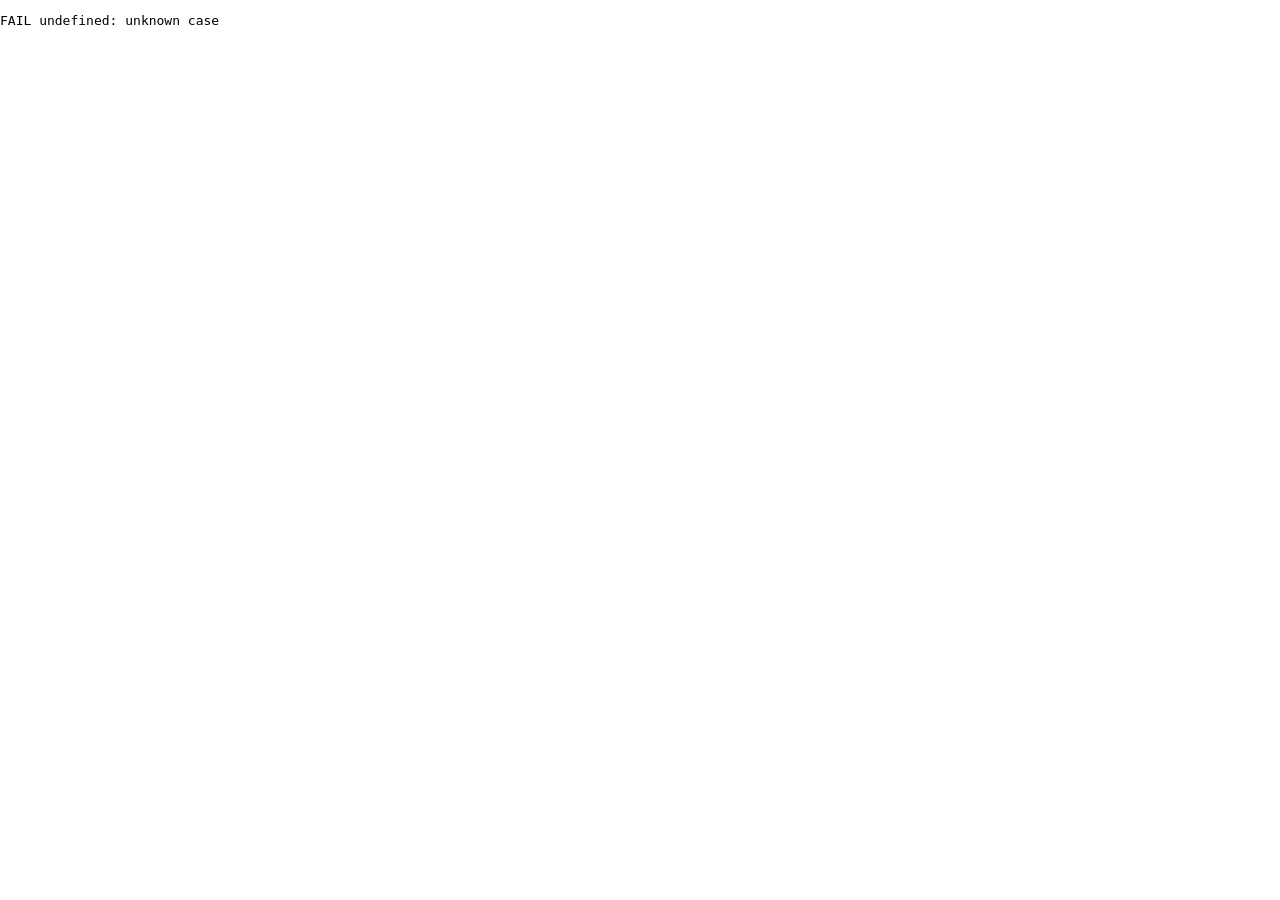
<file: tests/ui/harness.html>
<!doctype html>
<meta charset="utf-8">
<title>Free My TV UI harness</title>
<style>html, body { margin: 0; } iframe { border: 0; width: 1920px; height: 1080px; display: block; }</style>
<pre id="result"></pre>
<script>
// One case per run (run.sh passes ?case=). Each case may seed localStorage (setup) before the real page loads in a
// same-origin iframe, then checks the page (check) and returns '' for a pass or the reason it failed.
var CASE = (location.search.match(/case=([a-z0-9-]+)/) || [])[1];
var DENVER = {latitude: 39.73915, longitude: -104.9847};

function pad(n) { return (n < 10 ? '0' : '') + n; }
/** Open-Meteo local time string for epoch ms at a fixed UTC offset (seconds). */
function meteoTime(ms, off) {
  var d = new Date(ms + off * 1000);
  return d.getUTCFullYear() + '-' + pad(d.getUTCMonth() + 1) + '-' + pad(d.getUTCDate()) + 'T' + pad(d.getUTCHours()) + ':' + pad(d.getUTCMinutes());
}
/** The Denver fixture with hourly times at now + 1h, + 2h, ... and today's sunrise and sunset at the given local times. */
function denverWeather(fixture, sunriseHM, sunsetHM) {
  var body = JSON.parse(JSON.stringify(fixture)), off = body.utc_offset_seconds;
  var hourMs = 3600000, now = Date.now(), top = Math.floor(now / hourMs) * hourMs;
  body.hourly.time = body.hourly.temperature_2m.map(function (_, k) { return meteoTime(top + (k + 1) * hourMs, off); });
  var today = meteoTime(now, off).slice(0, 10);
  body.daily.time = [today];
  body.daily.sunrise = [today + 'T' + (sunriseHM || '06:58')];
  body.daily.sunset = [today + 'T' + (sunsetHM || '16:40')];
  return body;
}
function seed(prefs, weatherBody) {
  localStorage.clear();
  var p = {latitude: DENVER.latitude, longitude: DENVER.longitude};
  for (var k in prefs) p[k] = prefs[k];
  localStorage.setItem('fmtv.prefs', JSON.stringify(p));
  if (weatherBody) {
    localStorage.setItem('fmtv.weather', JSON.stringify({place: DENVER.latitude + ',' + DENVER.longitude,
      body: weatherBody, at: Date.now(), query: null}));
  }
}

var CASES = {
  // Breaks if Outfit 300, Outfit 400 (the clock) or Geist 400 is not declared as a local @font-face the page can load.
  // The weight must match exactly: fonts.load() falls back to the nearest weight of the family.
  'fonts-loaded': {
    check: function (win, doc) {
      var want = [['300 96px Outfit', 'Outfit', '300'], ['400 160px Outfit', 'Outfit', '400'], ['400 32px Geist', 'Geist', '400']];
      return Promise.all(want.map(function (w) { return doc.fonts.load(w[0]); })).then(function (sets) {
        for (var i = 0; i < sets.length; i++) {
          var ok = sets[i].some(function (f) { return f.family.replace(/["']/g, '') === want[i][1] && f.weight === want[i][2] && f.status === 'loaded'; });
          if (!ok) return want[i][1] + ' ' + want[i][2] + ' did not load';
        }
        return '';
      });
    }
  },
  // Breaks if the web build still packs the shared Material icon, or if the Android app's icon changed.
  'icons-phosphor': {
    check: function () {
      var ANDROID_SETTINGS_SHA256 = '1f2105efab9a1df64fd0d4a14049ef842b694bececac94c34c5e1a23d7b87d1a';   // upstream 0e33f16
      function bytes(url) { return fetch(url, {cache: 'no-store'}).then(function (r) { return r.arrayBuffer(); }); }
      function hex(buf) { return Array.prototype.map.call(new Uint8Array(buf), function (b) { return (b < 16 ? '0' : '') + b.toString(16); }).join(''); }
      return Promise.all([bytes('/out/tizen/symbols/settings.png'), bytes('/app/assets/symbols/settings.png')]).then(function (b) {
        return crypto.subtle.digest('SHA-256', b[1]).then(function (androidHash) {
          if (hex(androidHash) !== ANDROID_SETTINGS_SHA256) return 'the Android settings icon changed';
          return crypto.subtle.digest('SHA-256', b[0]).then(function (webHash) {
            return hex(webHash) === ANDROID_SETTINGS_SHA256 ? 'the web build still packs the Material settings icon' : '';
          });
        });
      });
    }
  },
  // Breaks if the interface face is not Geist, if any of Apple's system greys survive in day or night mode, or if a
  // home screen shadow is plain black instead of the tinted slate.
  'palette': {
    check: function (win, doc) {
      var OLD = ['rgb(29, 29, 31)', 'rgb(245, 245, 247)', 'rgb(110, 110, 115)'];
      var family = win.getComputedStyle(doc.body).fontFamily.replace(/["']/g, '');
      if (family.indexOf('Geist') !== 0) return 'body font-family is ' + family;
      var modes = [true, false];
      for (var m = 0; m < modes.length; m++) {
        doc.body.classList.toggle('night', modes[m]);
        var all = doc.querySelectorAll('#stage, #stage *');
        for (var i = 0; i < all.length; i++) {
          var cs = win.getComputedStyle(all[i]);
          if (OLD.indexOf(cs.color) >= 0 || OLD.indexOf(cs.backgroundColor) >= 0) {
            return (modes[m] ? 'night' : 'day') + ': ' + (all[i].id || all[i].className || all[i].tagName) + ' uses ' + (OLD.indexOf(cs.color) >= 0 ? cs.color : cs.backgroundColor);
          }
          if (all[i].closest('#home') && cs.boxShadow.indexOf('rgba(0, 0, 0') >= 0) {
            return (modes[m] ? 'night' : 'day') + ': ' + (all[i].id || all[i].className) + ' has a black shadow';
          }
        }
      }
      return '';
    }
  },
  // Breaks if focus is still marked with a white fill instead of the amber accent, on the shelf or the top buttons.
  'focus-accent': {
    still: true,
    check: function (win, doc) {
      var AMBER = 'rgb(227, 161, 94)';
      press(win, doc, 39);
      return later(400).then(function () {
        var tile = doc.querySelector('#tiles .tile.focus');
        if (!tile) return 'no focused shelf tile after Right';
        if (tile !== doc.querySelectorAll('#tiles .tile')[1]) return 'Right did not focus the second tile';
        if (win.getComputedStyle(tile).boxShadow.indexOf(AMBER + ' 0px 0px 0px 3px') < 0) return 'focused tile has no 3 px amber ring: ' + win.getComputedStyle(tile).boxShadow;
        press(win, doc, 38);
        return later(400).then(function () {
          var round = doc.querySelector('.round.focus');
          if (!round) return 'no focused top button after Up';
          var bg = win.getComputedStyle(round).backgroundColor;
          return bg === AMBER ? '' : 'focused top button background is ' + bg;
        });
      });
    }
  },
  // Breaks if any readable or focusable part of the no-picks home screen leaves the 5% safe area (Android TV guide:
  // 48dp x 27dp at 960 x 540, so 96 x 54 px on the 1920 x 1080 stage), focused or not.
  'safe-margin': {
    still: true,
    setup: function (fixture) { seed({}, denverWeather(fixture)); },
    check: function (win, doc) {
      function shown(node) {
        var cs = win.getComputedStyle(node);
        return cs.display !== 'none' && cs.visibility !== 'hidden' && parseFloat(cs.opacity) > 0;
      }
      function outside(node, label) {
        var r = node.getBoundingClientRect();
        if (r.width === 0 && r.height === 0) return '';
        if (r.left < 96 || r.right > 1824 || r.top < 54 || r.bottom > 1026) {
          return label + ' at ' + [r.left, r.top, r.right, r.bottom].map(Math.round).join(',');
        }
        return '';
      }
      var groups = [['#clock', 'clock'], ['#weatherline', 'weather line'], ['#buttons > *', 'top button'],
        ['#tiles > *', 'shelf tile'], ['#tiles .label', 'shelf name'], ['#platter > *', 'shelf arrow']];
      function sweep() {
        for (var g = 0; g < groups.length; g++) {
          var nodes = doc.querySelectorAll(groups[g][0]);
          for (var i = 0; i < nodes.length; i++) {
            if (!shown(nodes[i])) continue;
            var why = outside(nodes[i], groups[g][1] + ' ' + i);
            if (why) return why;
          }
        }
        return '';
      }
      var first = sweep();
      if (first) return first;
      press(win, doc, 38);   // up to the top buttons: their focused size counts too
      return later(300).then(function () {
        var why = sweep();
        if (why) return 'with a top button focused: ' + why;
        press(win, doc, 39); press(win, doc, 39);
        return later(300).then(function () { var w = sweep(); return w ? 'with the last top button focused: ' + w : ''; });
      });
    }
  },
  // Weather line cases: Denver fixture in Celsius, English. Expected text derived by hand from the fixture:
  // now 41.2 -> "41°", code 3 -> "Cloudy"; hours +1, +2, +3 -> 38.4, 36.1, 35.0 -> "38°", "36°", "35°".
  // Breaks if the line is missing, leaves out the current reading, or shows the hours out of order.
  'weather-line': {
    setup: function (fixture) { seed({temperature: 'C', language: 'en'}, denverWeather(fixture)); },
    check: function (win, doc) {
      var line = doc.getElementById('weatherline');
      if (!line) return 'no #weatherline';
      if (win.getComputedStyle(line).display === 'none') return '#weatherline is hidden';
      var text = line.textContent, top = Math.floor(Date.now() / 3600000) * 3600000;
      function label(k) { var h = new Date(top + k * 3600000).getHours(); return (h % 12 || 12) + ' ' + (h < 12 ? 'AM' : 'PM'); }
      var want = ['41°', 'Cloudy', label(1), '38°', label(2), '36°', label(3), '35°'], at = 0;
      for (var i = 0; i < want.length; i++) {
        var found = text.indexOf(want[i], at);
        if (found < 0) return 'missing "' + want[i] + '" (in order) in "' + text + '"';
        at = found + want[i].length;
      }
      // Only three hours: the fourth (33.7 -> "34°") stays off the line.
      return text.indexOf('34°') < 0 ? '' : 'shows a fourth hour: "' + text + '"';
    }
  },
  // Breaks if the line shows (or the clock moves) when no weather was ever fetched.
  'weather-none': {
    still: true,
    setup: function () { seed({temperature: 'C', language: 'en'}, null); },
    check: function (win, doc) {
      var line = doc.getElementById('weatherline'), clock = doc.getElementById('clock').getBoundingClientRect();
      if (!line) return 'no #weatherline';
      if (win.getComputedStyle(line).display !== 'none') return '#weatherline shows without weather: "' + line.textContent + '"';
      return Math.round(clock.left) === 96 && Math.round(clock.top) === 54 ? '' : 'clock moved to ' + Math.round(clock.left) + ',' + Math.round(clock.top);
    }
  },
  // Breaks if the line ignores Home Settings' weather switch.
  'weather-off': {
    setup: function (fixture) { seed({temperature: 'C', language: 'en', weather: false}, denverWeather(fixture)); },
    check: function (win, doc) {
      var line = doc.getElementById('weatherline');
      if (!line) return 'no #weatherline';
      return win.getComputedStyle(line).display === 'none' ? '' : '#weatherline shows with weather off';
    }
  },
  // Breaks if the backdrop is not the Front Range photo for the current sun phase, or if that photo did not load.
  'backdrop-photo': {
    setup: function (fixture) { seed({temperature: 'C', language: 'en'}, denverWeather(fixture)); },
    check: function (win, doc) {
      var img = doc.getElementById('horizon');
      if (!img || img.tagName !== 'IMG') return '#horizon is not an image';
      var phase = img.getAttribute('data-phase');
      if (['night', 'dawn', 'day', 'dusk'].indexOf(phase) < 0) return 'data-phase is ' + phase;
      if (!/photos\/(night|dawn|day|dusk)\.jpg$/.test(img.src) || img.src.indexOf('photos/' + phase + '.jpg') < 0) return 'src ' + img.src + ' for phase ' + phase;
      if (win.getComputedStyle(img).display === 'none') return 'the photo is hidden';
      return img.complete && img.naturalWidth === 1920 ? '' : 'photo not loaded (naturalWidth ' + img.naturalWidth + ')';
    }
  },
  // Breaks if a photo that fails to load leaves a broken image instead of the plain sky.
  'backdrop-fallback': {
    check: function (win, doc) {
      var img = doc.getElementById('horizon');
      if (!img || img.tagName !== 'IMG') return '#horizon is not an image';
      // First a working photo, so a page that never set one up cannot pass by looking hidden.
      if (!img.getAttribute('data-phase') || win.getComputedStyle(img).display === 'none') return 'no photo showed before the failure';
      img.src = 'photos/missing-' + Date.now() + '.jpg';
      return later(800).then(function () {
        if (win.getComputedStyle(img).display !== 'none') return 'a failed photo still shows';
        var grads = doc.querySelectorAll('#sky .grad'), shown = 0;
        for (var i = 0; i < grads.length; i++) if (parseFloat(win.getComputedStyle(grads[i]).opacity) > 0) shown++;
        return shown ? '' : 'no sky gradient shows behind the failed photo';
      });
    }
  },
  // Breaks if the focused app shows no name, if an unfocused one does, if the focused tile does not grow to 1.08 or the
  // one left behind stays grown, or if focusing moves its neighbours.
  'shelf-focus': {
    still: true,
    check: function (win, doc) {
      var tiles = doc.querySelectorAll('#tiles .tile');
      if (tiles.length < 3) return 'fewer than 3 shelf tiles';
      function label(t) { return t.querySelector('.label'); }
      function seen(t) { var l = label(t); return l ? parseFloat(win.getComputedStyle(l).opacity) : -1; }
      var thirdLeft = tiles[2].getBoundingClientRect().left;
      press(win, doc, 39);
      return later(300).then(function () {
        if (!label(tiles[1])) return 'tile 1 has no name label';
        if (label(tiles[1]).textContent.trim() === '') return 'tile 1 label is empty';
        if (seen(tiles[1]) !== 1) return 'focused tile 1 name opacity ' + seen(tiles[1]);
        if (seen(tiles[0]) !== 0) return 'unfocused tile 0 name opacity ' + seen(tiles[0]);
        function scale(t) { var m = /^matrix\(([^,]+),/.exec(win.getComputedStyle(t).transform); return m ? parseFloat(m[1]) : 1; }
        if (Math.abs(scale(tiles[1]) - 1.08) > 0.001) return 'focused tile 1 scale ' + scale(tiles[1]);
        if (Math.abs(scale(tiles[0]) - 1) > 0.001) return 'unfocused tile 0 scale ' + scale(tiles[0]);
        var moved = tiles[2].getBoundingClientRect().left - thirdLeft;
        return Math.abs(moved) < 0.5 ? '' : 'tile 2 moved ' + moved + ' px';
      });
    }
  },
  // Type steps (Decision 17): breaks if the clock, date or focused name leaves its size, or if any home text drops under
  // 29 px (spec: Type reads from the couch).
  'type-scale': {
    still: true,
    setup: function (fixture) { seed({}, denverWeather(fixture)); },
    check: function (win, doc) {
      function size(n) { return parseFloat(win.getComputedStyle(n).fontSize); }
      var clock = doc.querySelector('#clock'), date = doc.querySelector('#clock .date'), label = doc.querySelector('#tiles .tile .label');
      if (!clock || !date || !label) return 'clock, date or shelf name missing';
      if (size(clock) !== 160 || win.getComputedStyle(clock).fontWeight !== '400') return 'clock ' + size(clock) + ' px weight ' + win.getComputedStyle(clock).fontWeight;
      if (size(date) !== 38) return 'date ' + size(date) + ' px';
      if (size(label) !== 30) return 'shelf name ' + size(label) + ' px';
      var all = doc.querySelectorAll('#clock, #clock *, #weatherline, #weatherline *, #tiles .tile .label');
      for (var i = 0; i < all.length; i++) {
        if (all[i].textContent.trim() && size(all[i]) < 29) return (all[i].id || all[i].className) + ' is ' + size(all[i]) + ' px';
      }
      return '';
    }
  },
  // Breaks if the hours share a line with the current reading (Decision 17: now over the hours).
  'weather-two-lines': {
    still: true,
    setup: function (fixture) { seed({}, denverWeather(fixture)); },
    check: function (win, doc) {
      var now = doc.querySelector('#weatherline .now'), hour = doc.querySelector('#weatherline .hour');
      if (!now || !hour) return 'weather line has no current reading or no hours';
      var a = now.getBoundingClientRect(), b = hour.getBoundingClientRect();
      return b.top >= a.bottom - 1 ? '' : 'first hour at y ' + Math.round(b.top) + ' is beside the current reading (bottom ' + Math.round(a.bottom) + ')';
    }
  },
  // Tile depth (Decision 18): breaks if the focused logo does not lift 4 px with a drop shadow, if the logo left behind
  // stays lifted, if the focused tile has no elevation shadow, or if any tile loses its top-edge highlight.
  'tile-depth': {
    still: true,
    check: function (win, doc) {
      var tiles = doc.querySelectorAll('#tiles .tile');
      if (tiles.length < 2) return 'fewer than 2 shelf tiles';
      function ty(t) { var i = t.querySelector('img'); if (!i) return null; var m = /^matrix\(([^)]+)\)/.exec(win.getComputedStyle(i).transform); return m ? parseFloat(m[1].split(',')[5]) : 0; }
      var rest1 = ty(tiles[1]);
      if (rest1 === null) return 'tile 1 has no logo';
      press(win, doc, 39);
      return later(400).then(function () {
        var lift = ty(tiles[1]) - rest1;
        if (Math.abs(lift + 4) > 0.5) return 'focused logo moved ' + lift + ' px, want -4';
        if (win.getComputedStyle(tiles[1].querySelector('img')).filter.indexOf('drop-shadow') < 0) return 'focused logo has no drop shadow';
        var t0 = tiles[0].querySelector('img');
        if (t0 && win.getComputedStyle(t0).filter.indexOf('drop-shadow') >= 0) return 'tile 0 logo keeps its drop shadow';
        if (win.getComputedStyle(tiles[1]).boxShadow.indexOf('rgba(6, 10, 16, 0.45) 0px 24px 48px') < 0) return 'focused tile has no elevation shadow: ' + win.getComputedStyle(tiles[1]).boxShadow;
        for (var i = 0; i < tiles.length; i++) {
          if (i === 1) continue;
          if (win.getComputedStyle(tiles[i]).boxShadow.indexOf('rgba(255, 255, 255, 0.08) 0px 1px 0px 0px inset') < 0) return 'tile ' + i + ' has no top-edge highlight';
        }
        return '';
      });
    }
  },
  // Breaks if the shelf shows other than six tiles at once, if a tile is not 240 px wide, or if tiles differ in surface
  // colour (a brand gradient back on the shelf) (Decision 16).
  'tiles-surface': {
    still: true,
    check: function (win, doc) {
      var tiles = doc.querySelectorAll('#tiles .tile'), shown = [];
      for (var i = 0; i < tiles.length; i++) {
        var r = tiles[i].getBoundingClientRect();
        if (parseFloat(win.getComputedStyle(tiles[i]).opacity) > 0 && r.left >= 96 && r.right <= 1824) shown.push(tiles[i]);
      }
      if (shown.length !== 6) return shown.length + ' tiles shown, want 6';
      var bg = win.getComputedStyle(shown[0]).backgroundColor, img = win.getComputedStyle(shown[0]).backgroundImage;
      if (bg === 'rgba(0, 0, 0, 0)') return 'tile 0 has no surface colour';
      for (var j = 0; j < shown.length; j++) {
        if (shown[j].offsetWidth !== 240) return 'tile ' + j + ' is ' + shown[j].offsetWidth + ' px wide';
        var cs = win.getComputedStyle(shown[j]);
        if (cs.backgroundColor !== bg || cs.backgroundImage !== img) return 'tile ' + j + ' surface ' + cs.backgroundColor + ' ' + cs.backgroundImage + ' differs from tile 0';
      }
      return '';
    }
  },
  // Breaks if a shelf app with a bundled white logo shows anything else (its word, a brand icon), or if an app with no
  // logo loses its name (Decision 16: our white logo, else the app's icon, else its name in white).
  'tiles-mono': {
    check: function (win, doc) {
      var tiles = doc.querySelectorAll('#tiles .tile'), netflix = null, disney = null;
      for (var i = 0; i < tiles.length; i++) {
        var name = tiles[i].querySelector('.label').textContent.trim();
        if (name === 'Netflix') netflix = tiles[i];
        if (name === 'Disney+') disney = tiles[i];
      }
      if (!netflix || !disney) return 'Netflix or Disney+ is not on the shelf';
      var img = netflix.querySelector('img');
      if (!img || !/icons\/mono\/netflix\.svg$/.test(img.getAttribute('src') || '')) return 'Netflix tile shows ' + (img ? img.getAttribute('src') : 'no logo');
      if (disney.querySelector('img')) return 'Disney+ tile has an image';
      var word = disney.querySelector('.word');
      if (!word || win.getComputedStyle(word).visibility === 'hidden' || word.textContent.trim() !== 'Disney+') return 'Disney+ tile shows no name';
      return '';
    }
  },
  // Motion inventory (transform and opacity only, never layout or colour): breaks if the clock, weather line or shelf
  // has no entrance, if that entrance animates anything else, or if any of them or the horizon transitions anything else.
  'motion-props': {
    setup: function (fixture) { seed({temperature: 'C', language: 'en'}, denverWeather(fixture)); },
    check: function (win, doc) {
      var ALLOWED = ['transform', '-webkit-transform', 'opacity'];
      function frames(name) {
        for (var s = 0; s < doc.styleSheets.length; s++) {
          var rules = doc.styleSheets[s].cssRules;
          for (var r = 0; r < rules.length; r++) {
            if ((rules[r].type === 7) && rules[r].name === name) return rules[r];
          }
        }
        return null;
      }
      var ids = ['clock', 'weatherline', 'tiles'];
      for (var i = 0; i < ids.length; i++) {
        var cs = win.getComputedStyle(doc.getElementById(ids[i]));
        if (!cs.animationName || cs.animationName === 'none') return '#' + ids[i] + ' has no entrance animation';
        var kf = frames(cs.animationName);
        if (!kf) return 'no @keyframes ' + cs.animationName;
        for (var k = 0; k < kf.cssRules.length; k++) {
          var st = kf.cssRules[k].style;
          for (var j = 0; j < st.length; j++) {
            if (ALLOWED.indexOf(st[j]) < 0) return '@keyframes ' + cs.animationName + ' animates ' + st[j];
          }
        }
      }
      ids.push('horizon');
      for (var m = 0; m < ids.length; m++) {
        var tcs = win.getComputedStyle(doc.getElementById(ids[m]));
        var props = tcs.transitionProperty.split(/,\s*/), times = tcs.transitionDuration.split(/,\s*/);
        for (var n = 0; n < props.length; n++) {
          var lasts = parseFloat(times[n % times.length]) > 0;   // a 0s entry (the default "all 0s") animates nothing
          if (lasts && ALLOWED.indexOf(props[n]) < 0) return '#' + ids[m] + ' transitions ' + props[n];
        }
      }
      return '';
    }
  },
  // Kept behaviour: breaks if crypto prices show on the home screen while turned off.
  'crypto-off': {
    setup: function (fixture) { seed({quotes: false}, denverWeather(fixture)); },
    check: function (win, doc) {
      var q = doc.getElementById('quotes'), cs = win.getComputedStyle(q);
      var hidden = cs.display === 'none' || cs.visibility === 'hidden' || parseFloat(cs.opacity) === 0;
      return hidden || q.textContent.trim() === '' ? '' : 'prices show with crypto off: "' + q.textContent.trim() + '"';
    }
  },
  // Kept behaviour: breaks if Down on the shelf no longer opens the drawer.
  'drawer-opens': {
    still: true,
    check: function (win, doc) {
      if (!doc.querySelector('#tiles .tile.focus')) return 'the shelf does not have focus at start';
      press(win, doc, 40);
      return later(300).then(function () {
        return doc.body.classList.contains('drawer-open') ? '' : 'Down on the shelf did not open the drawer';
      });
    }
  },
  'harness-loads': {
    check: function (win, doc) {
      return doc.body.classList.contains('no-picks') ? '' : 'body has no no-picks class: ' + doc.body.className;
    }
  }
};

/** A remote key press as the page reads it (keydown with keyCode): 37 left, 38 up, 39 right, 40 down. */
function press(win, doc, keyCode) {
  var e = doc.createEvent('Event');
  e.initEvent('keydown', true, true);
  Object.defineProperty(e, 'keyCode', {get: function () { return keyCode; }});
  Object.defineProperty(e, 'which', {get: function () { return keyCode; }});
  doc.dispatchEvent(e);
}
function later(ms) { return new Promise(function (r) { setTimeout(r, ms); }); }

function finish(text) { document.getElementById('result').textContent = text; }

(function run() {
  var c = CASES[CASE];
  if (!c) { finish('FAIL ' + CASE + ': unknown case'); return; }
  var go = function (fixture) {
    try { if (c.setup) c.setup(fixture); else seed({}, null); } catch (e) { finish('FAIL ' + CASE + ': setup ' + e); return; }
    var frame = document.createElement('iframe');
    frame.src = '/out/tizen/index.html';
    frame.onload = function () {
      setTimeout(function () {
        if (c.still) {   // end states only: headless virtual time advances neither CSS transitions nor animations
          var st = frame.contentDocument.createElement('style');
          st.textContent = '*, *::before, *::after { -webkit-transition: none !important; transition: none !important; -webkit-animation: none !important; animation: none !important; }';
          frame.contentDocument.head.appendChild(st);
        }
        var report = function (why) { finish(why ? 'FAIL ' + CASE + ': ' + why : 'PASS ' + CASE); };
        var why;
        try { why = c.check(frame.contentWindow, frame.contentDocument); } catch (e) { report('check threw ' + e); return; }
        if (why && typeof why.then === 'function') why.then(report, function (e) { report('check rejected ' + e); });
        else report(why);
      }, c.wait || 1500);
    };
    document.body.appendChild(frame);
  };
  var x = new XMLHttpRequest();
  x.open('GET', 'weather-denver.json');
  x.onload = function () { go(JSON.parse(x.responseText)); };
  x.onerror = function () { finish('FAIL ' + CASE + ': fixture not loaded'); };
  x.send();
})();
</script>
</file>
